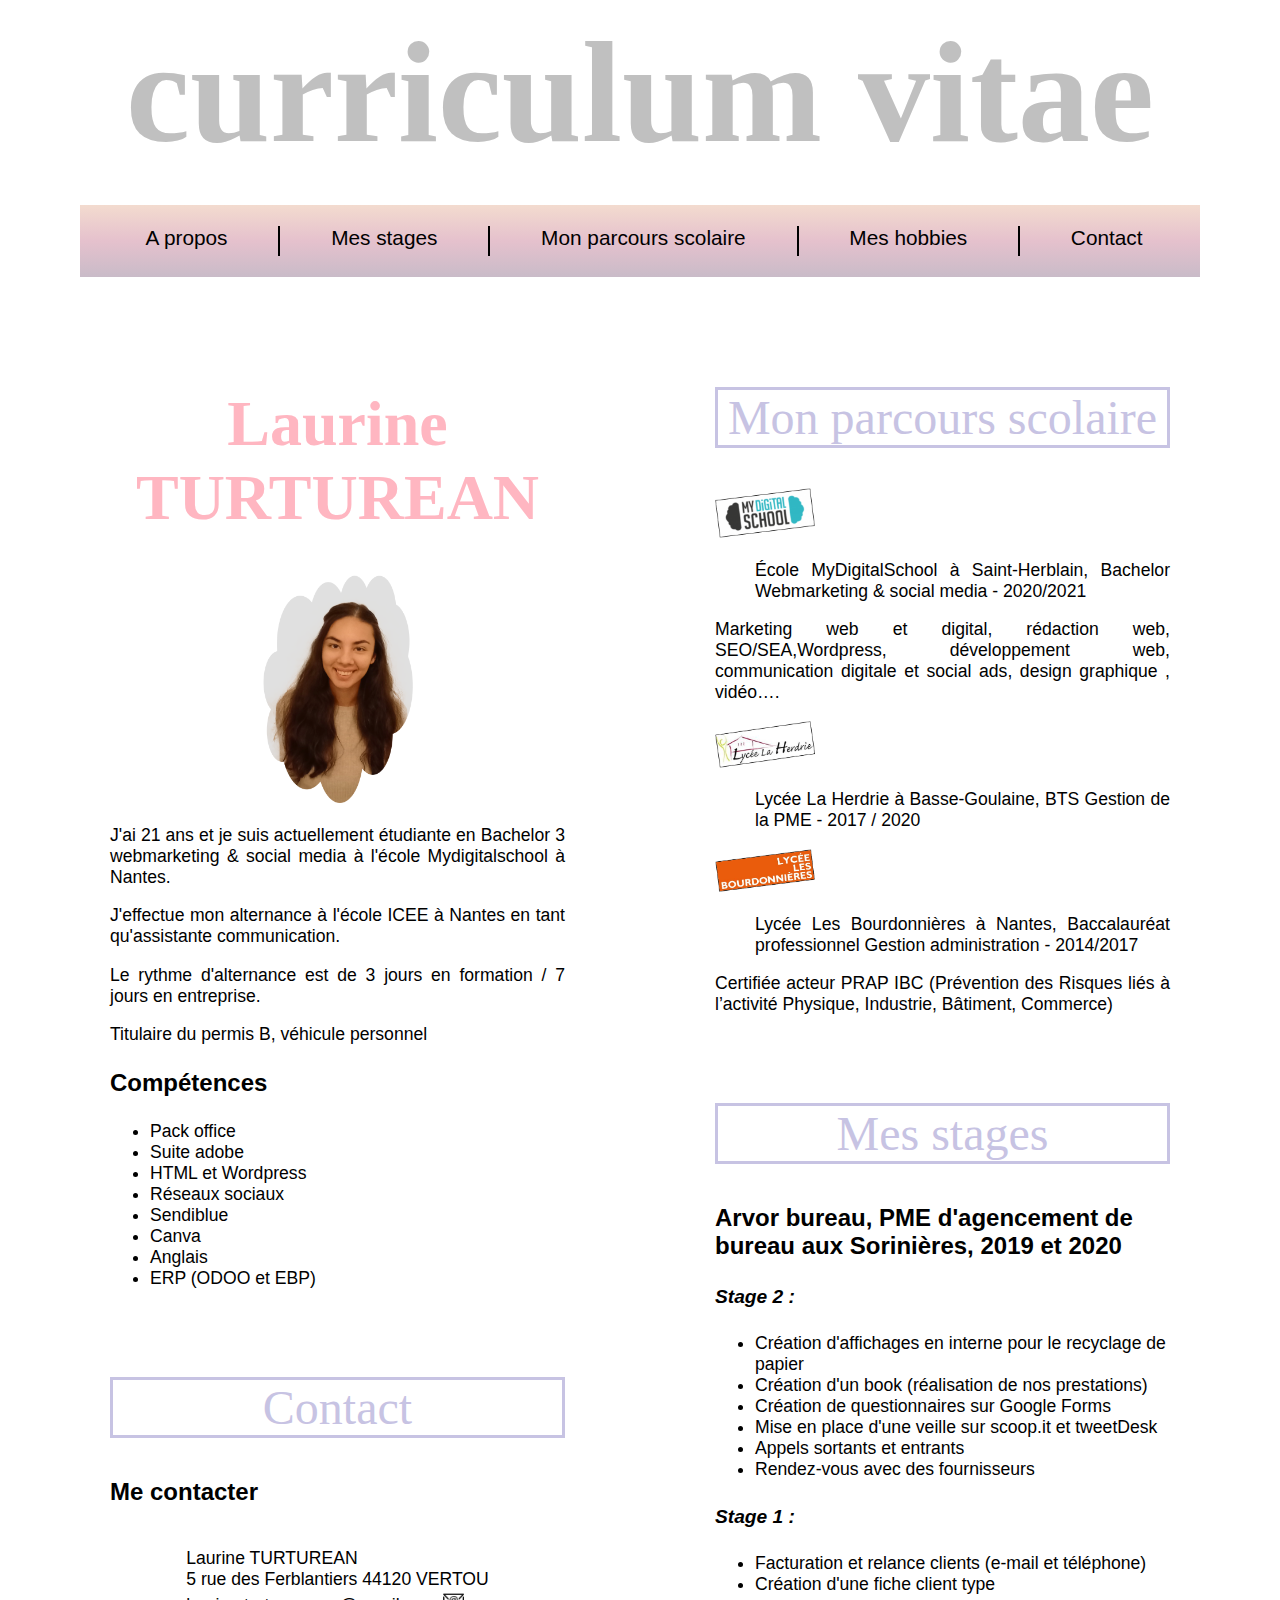
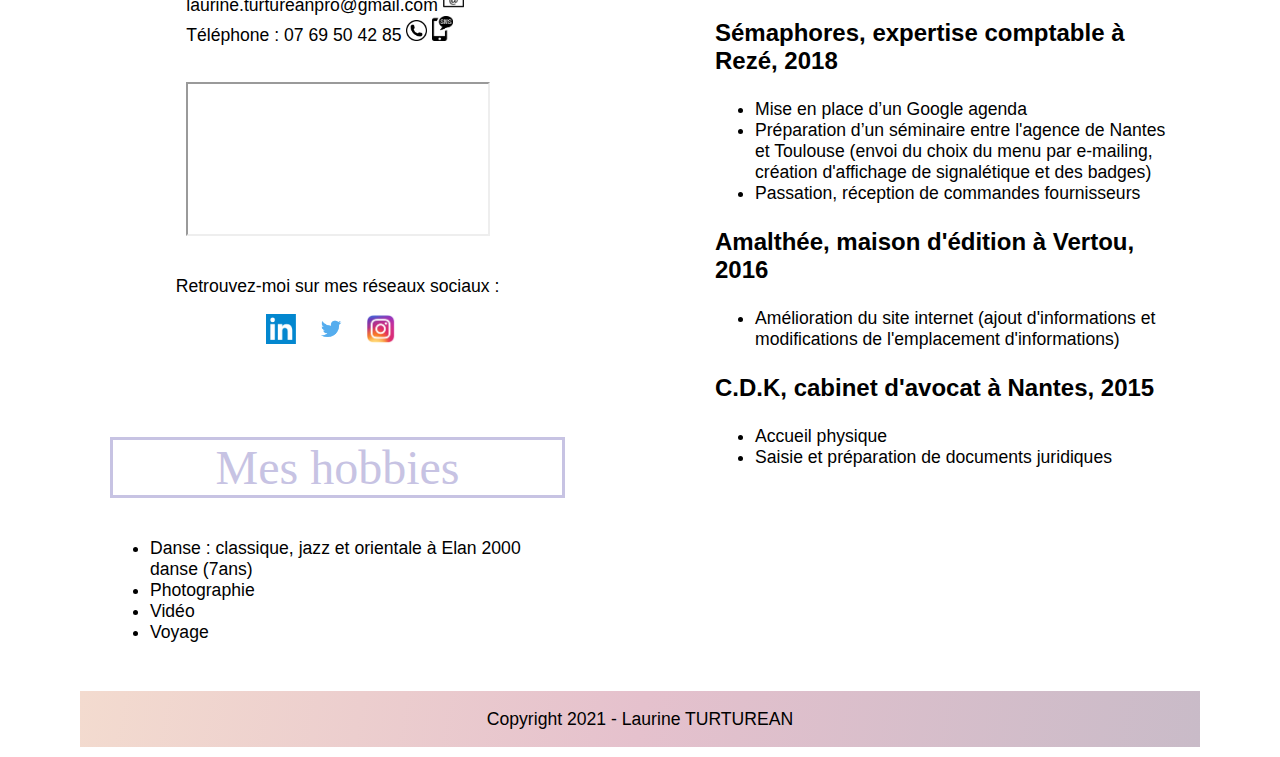
<file: mds-frontend-2020/index.html>
<!DOCTYPE html>
<html lang="fr">
<head>
    <meta charset="UTF-8">
    <title> Portfolio Laurine</title>
    <link href="style.css" rel="stylesheet">
</head>
    
<body>
    
    <header>
        <h1 id="cv"> curriculum vitae </h1>			
    </header>
    
    <nav id="menu"> 
        <ul id="menu1">
            <li> 
                <a href="#moi">A propos</a>
            </li> 
            <li class="vertical-line">
            </li>
            <li> 
                 <a href="#stages"> Mes stages</a>
            </li> 
            <li class="vertical-line">
            </li>
            <li> 
                <a href="#school"> Mon parcours scolaire</a>
            </li>
            <li class="vertical-line">
            </li>
            <li> 
                <a href="#hobbies"> Mes hobbies</a>
            </li>
            <li class="vertical-line">
            </li> 
            <li>
                <a href="#contact"> Contact</a>
            </li>
        </ul>
    </nav>
    
    <section id="moi">
        <h2 id="laurineturturean">Laurine TURTUREAN</h2>
        <div class="center">
            <img src="Images/photo%20me.png" alt="ma photo de profil" id="width"> 
        </div>
        <div>    
            <p class="texte"> J'ai 21 ans et je suis actuellement étudiante en Bachelor 3 webmarketing & social media à l'école Mydigitalschool à Nantes.</p>
            <p class="texte"> J'effectue mon alternance à l'école ICEE à Nantes en tant qu'assistante communication. </p>
            <p class="texte">
            Le rythme d'alternance est de 3 jours en formation / 7 jours en entreprise.</p>
            <p class="texte"> Titulaire du permis B, véhicule personnel</p>
            <h3> Compétences</h3>
            <ul>
                <li class="puces"> Pack office</li>
                <li class="puces"> Suite adobe</li>
                <li class="puces"> HTML et Wordpress</li>
                <li class="puces"> Réseaux sociaux</li>
                <li class="puces"> Sendiblue</li>
                <li class="puces"> Canva</li>
                <li class="puces"> Anglais</li>
                <li class="puces"> ERP (ODOO et EBP)</li>
            </ul>
        </div>
            <div id="contact"></div>
            <h2 class="titre1"> Contact</h2>
            <h3>Me contacter</h3> 
            <div id="contact1">
            <div>
                    <ul class="espace">
                        <li>Laurine TURTUREAN</li>
                        <li>5 rue des Ferblantiers 44120 VERTOU</li>
                        <li>laurine.turtureanpro@gmail.com
                            <a href="mailto:laurine.turtureanpro@gmail.com" target="_blank"><img src="Images/mail.png" alt="logo mail" class="width2"></a>
                        </li>
                        <li>Téléphone : 07 69 50 42 85
                            <a href="tel:+33769504285"><img src="Images/tel.png" alt="logo tel" class="width2"></a>
                            <a href="sms:+33769504285"><img src="Images/sms.png" alt="logo sms" class="width2"></a>
                        </li>
                    </ul>
                </div>
                <div>
                    <ul class="espace">
                        <li id="mapp"><iframe src="https://www.google.com/maps/embed?pb=!1m18!1m12!1m3!1d10846.877000491697!2d-1.5132009056133413!3d47.182933152145324!2m3!1f0!2f0!3f0!3m2!1i1024!2i768!4f13.1!3m3!1m2!1s0x4805e8e845110a33%3A0x21d1f11421dbef8e!2s5%20Rue%20des%20Ferblantiers%2C%2044120%20Vertou!5e0!3m2!1sfr!2sfr!4v1611675248790!5m2!1sfr!2sfr"></iframe>
                        </li>
                    </ul>
                </div>
                <div>
                    <p class="texte"> Retrouvez-moi sur mes réseaux sociaux :</p>
                    <ul id="rs">
                        <li>
                            <a href="https://www.linkedin.com/in/laurine-turturean/" target="_blank"><img src="Images/IN.png" alt="logo linkedin" class="width1"></a>
                        </li>
                        <li>
                            <a href="https://twitter.com/Laurine13771843" target="_blank"><img src="Images/twitter.png" alt="logo twitter" class="width1"></a>
                        </li>
                        <li>
                            <a href="https://www.instagram.com/laurine_trn0799/" target="_blank"><img src="Images/insta.png" alt="logo instagram" class="width1"></a>
                        </li>
                    </ul>
                </div>
            </div>
            <a id="hobbies"></a>
            <h2 class="titre1"> Mes hobbies</h2>
            <ul> 
                <li class="puces"> Danse : classique, jazz et orientale à Elan 2000 danse (7ans)
                </li>
                <li class="puces"> Photographie
                </li>
                <li class="puces"> Vidéo
                </li>
                <li class="puces"> Voyage
                </li>
            </ul>
    </section>
    
    <section id="school">
        <h2 class="titre"> Mon parcours scolaire</h2> 
        <a href = "https://www.mydigitalschool.com/bachelor-webmarketing" target="_blank">
            <img src="Images/MDS.png" alt="logo mydigitalschool" class="width">
        </a>
        <ul>
            <li class="texte">École MyDigitalSchool à Saint-Herblain, Bachelor Webmarketing & social media - 2020/2021
            </li>
        </ul>
        <p class="texte"> Marketing web et digital, rédaction web, SEO/SEA,Wordpress, développement web, communication digitale et social ads, design graphique , vidéo….</p>
        
        <a href="https://herdrie.paysdelaloire.e-lyco.fr/sts-gestion-de-la-pme/" target="_blank">
            <img src="Images/LH.png" alt="logo la Herdrie" class="width">
        </a>
        <ul>
            <li class="texte">Lycée La Herdrie à Basse-Goulaine, BTS Gestion de la PME - 2017 / 2020
            </li>
        </ul>
        
         <a href="https://bourdonnieres.paysdelaloire.e-lyco.fr/" target="_blank">
            <img src="Images/LB.png" alt="logo les Bordonnières" class="width">
        </a>
        <ul>
            <li class="texte">Lycée Les Bourdonnières à Nantes, Baccalauréat professionnel Gestion administration - 2014/2017
            </li>
        </ul>
        <p class="texte"> Certifiée acteur PRAP IBC (Prévention des Risques liés à l’activité Physique, Industrie, Bâtiment, Commerce) 
        </p>
        <a id="stages"></a>
        <h2 class="titre1"> Mes stages</h2>
        <h3> Arvor bureau, PME d'agencement de bureau aux Sorinières, 2019 et 2020</h3>
        <h4> Stage 2 :</h4>
        <ul>
            <li class="puces"> Création d'affichages en interne pour le recyclage de papier 
            </li>
            <li class="puces"> Création d'un book (réalisation de nos prestations)
            </li>
            <li class="puces"> Création de questionnaires sur Google Forms 
            </li>
            <li class="puces"> Mise en place d'une veille sur scoop.it et tweetDesk 
            </li>
            <li class="puces"> Appels sortants et entrants 
            </li>
            <li class="puces"> Rendez-vous avec des fournisseurs 
            </li>
        </ul>
        <h4> Stage 1 :</h4>
        <ul>
            <li class="puces"> Facturation et relance clients (e-mail et téléphone) 
            </li>
            <li class="puces"> Création d'une fiche client type 
            </li>
        </ul>
        <h3> Sémaphores, expertise comptable à Rezé, 2018</h3>
        <ul>
            <li class="puces"> Mise en place d’un Google agenda 
            </li>
            <li class="puces"> Préparation d’un séminaire entre l'agence de Nantes et Toulouse (envoi du choix du menu par e-mailing, création d'affichage de signalétique et des badges) 
            </li>
            <li class="puces"> Passation, réception de commandes fournisseurs 
            </li>
        </ul>
        <h3> Amalthée, maison d'édition à Vertou, 2016</h3>
        <ul>
            <li class="puces"> Amélioration du site internet (ajout d'informations et modifications de l'emplacement d'informations) 
            </li>
        </ul>
        <h3> C.D.K, cabinet d'avocat à Nantes, 2015</h3>
        <ul>
            <li class="puces"> Accueil physique
            </li>
            <li class="puces"> Saisie et préparation de documents juridiques 
            </li>
        </ul>
    </section>
    
    <footer id="footer">
        <div class="center">
            <p> Copyright 2021 - Laurine TURTUREAN</p>
        </div>
    </footer>
    
</body>
</html>
</file>
<file: mds-frontend-2020/style.css>
<style>

html 
    {font-size: 100%;
    }

body 
    {display: grid;
    grid-template-columns: repeat(2,1fr);
    grid-template-rows: repeat(4,auto);
    grid-gap: 30px;
    margin-left:80px;
    margin-right:80px;
    margin-top: 10px;
    margin-bottom: 10px;
    }
        
header 
    {grid-column: 1/3;
    grid-row: 1/2;
    text-align: center;
    }    

nav
    {width: 100%;
    position: sticky;
    top: 0px;
    }

ul 
    {font-size: 1.1rem;
    list-style: none;
    font-family: 'Nunito', sans-serif;
    }

a  
    {text-decoration:none;
    color: black;
    }

p  
    {font-size: 1.1rem;
    font-family: 'Nunito', sans-serif;
    }

h3 
    {font-size: 1.5rem;
    font-family:'Yusei Magic', sans-serif;
    }

h4 
    {font-size: 1.2rem;
    font-family: 'Nunito', sans-serif;
    font-style: italic;
    }

#menu 
    {grid-column: 1/3;
    grid-row: 2/3;
    background:linear-gradient(#F3DBCF, #E5C1CD, #C9BBC8);
    } 

#moi 
    {grid-column: 1/2;
    grid-row: 3/4;
    padding-right: 30px;
    padding-left: 30px;
    margin-right: 30px;
    }  
    
#school 
    {grid-column: 2/3;
    grid-row: 3/4;
    padding-right: 30px;
    padding-left: 30px;
    margin-left: 30px;
    }  
             
#footer 
    {grid-column: 1/3;
    grid-row: 4/5;
    background:linear-gradient(100deg, #F3DBCF, #E5C1CD, #C9BBC8);
    }

#laurineturturean 
    {text-align: center; 
    font-size: 4rem;
    font-family:'Caveat Brush', cursive;
    color: lightpink;
    margin-bottom: 2.5rem;
    margin-top: 5rem;
    }

#cv 
    {font-size: 9rem;
    font-family:'Silent Landfield';
    margin-bottom: auto;
    margin-top: auto;
    color: #C0C0C0;
    }

#menu1 
    {display: flex;
    flex-direction: row;
    flex-wrap: wrap;
    margin-right: 2rem;
    justify-content: space-around;
    font-family:'Nunito', sans-serif;
    font-size: 1.3rem;
    }

#rs 
    {display: flex;
    flex-direction: row;
    flex-wrap: wrap;
    text-indent: 20px;
    font-family: cursive;
    font-size: 1.3rem;
    padding-left: 70px;
    margin: 0rem;
    }

#contact1 
    {display: flex;
    flex-direction: row;
    flex-wrap: wrap;
    justify-content: space-around;
    }

#width 
    {width: 150px;
    }

#mapp 
    {width="250px"; 
    height="100px";
    }

.vertical-line 
    {border-left: 2px solid #000;
    display: inline-block;
    height: 30px;
    }

.titre 
    {text-align: center;
    font-size: 3rem;
    font-family:'Cabin Sketch', cursive;
    font-weight: normal;
    color:#c7c3e3;
    border: solid;
    margin-bottom: 2.5rem;
    margin-top: 5rem;
    }

.titre1 
    {text-align: center;
    font-size: 3rem;
    font-family:'Cabin Sketch', cursive;
    font-weight: normal;
    color:#c7c3e3;
    border: solid;
    margin-bottom: 2.5rem;
    margin-top: 5.5rem;
    }

.center 
    {text-align: center;
    }

.espace 
    {padding:0px;
    }

.puces 
    {list-style-type: disc;
    }

.width 
    {width: 100px;
    }

.width1
    {width: 30px;
    }

.width2 
    {width: 21px;
    }

.texte 
    {text-align: justify;
    }

</style>
</file>
